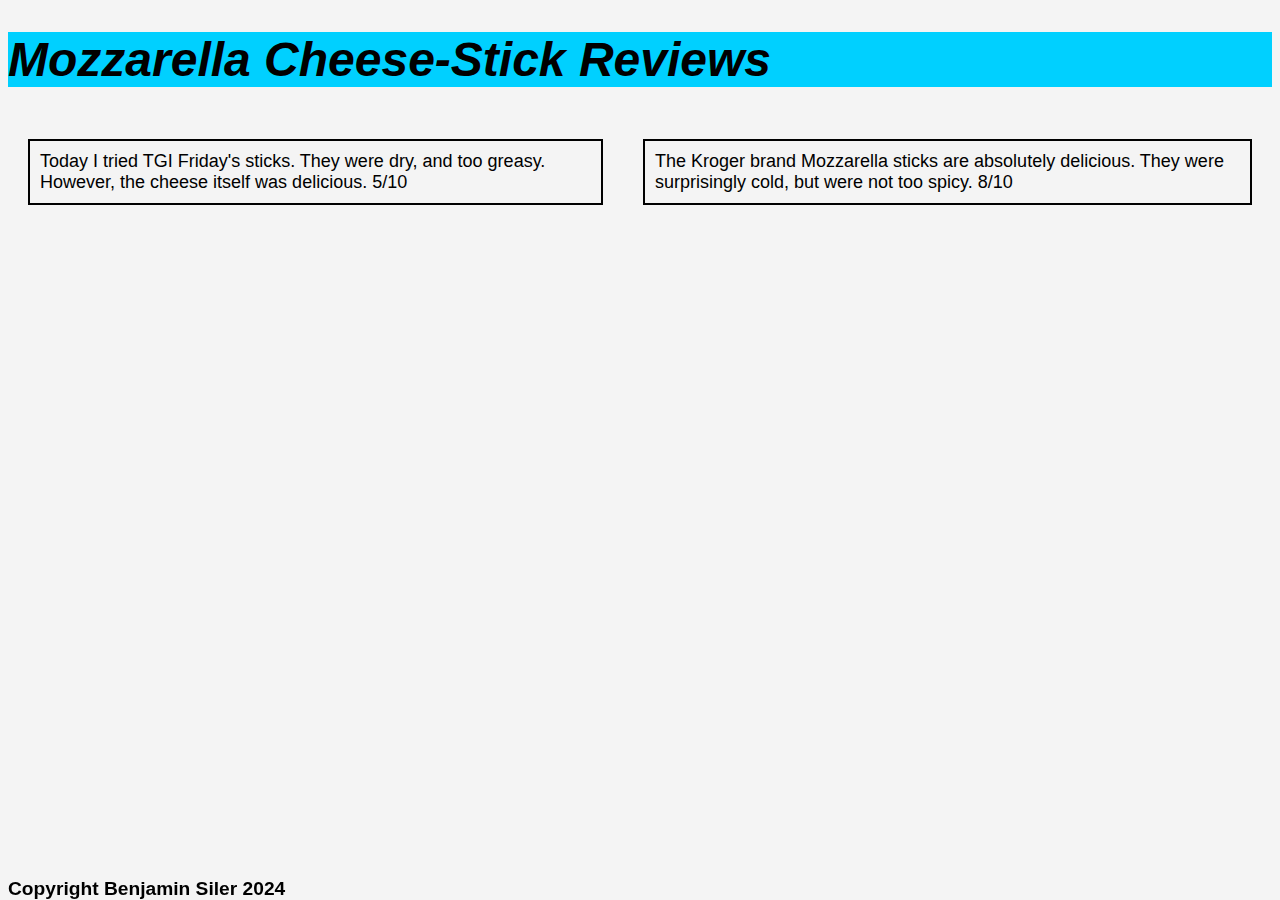
<file: problem1/index.html>
<!DOCTYPE html>
<link rel="stylesheet" href="styles.css">
<meta name="viewport" content="width=device-width, initial-scale=1.0">
<html>
    <head>
        <title>Mozzarella Sticks Blog</title> <meta charset="UTF-8">
        <link rel="stylesheet" href="styles.css">
    </head>
    <body>
        <header>
            <h1>Mozzarella Cheese-Stick Reviews</h>
        </header>
        <article>
            <div class="container">
                <section class="blogpost">Today I tried TGI Friday's sticks. They were dry, and too greasy. However, the cheese itself was delicious. 5/10</section>
                <section class="blogpost">The Kroger brand Mozzarella sticks are absolutely delicious. They were surprisingly cold, but were not too spicy. 8/10</section>
            </div>
        </article>
        <footer>
            Copyright Benjamin Siler 2024
        </footer>
    </body>
</html>
</file>
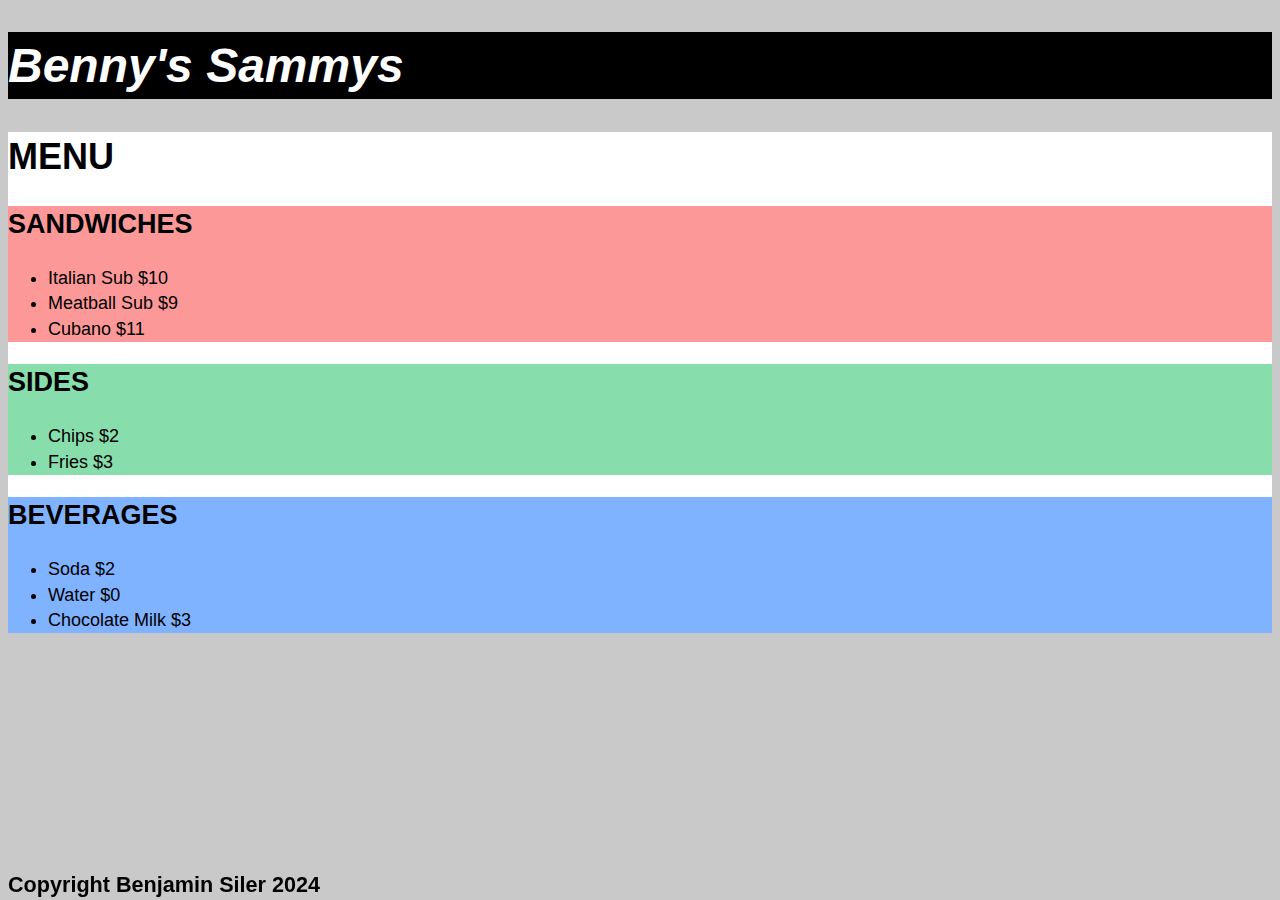
<file: problem2/index.html>
<!DOCTYPE html>
<link rel="stylesheet" href="styles.css">
<meta name="viewport" content="width=device-width, initial-scale=1.0">
<html>
    <head>
        <title>Benny's Sammys</title> <meta charset="UTF-8">
        <link rel="stylesheet" href="styles.css">
    </head>
    <body>
        <header>
            <h1>Benny's Sammys</h1>
        </header>
        <article class="menu">
            <h1>MENU</h1>
            <div class="sandwiches"> 
                <h2>SANDWICHES</h2>
                <ul> 
                    <li>Italian Sub <span class="price">$10</span></li> 
                    <li>Meatball Sub <span class="price">$9</span></li> 
                    <li>Cubano <span class="price">$11</span></li>
                </ul>
            </div>
            <div class="sides"> 
                <h2>SIDES</h2>
                <ul> 
                    <li>Chips <span class="price">$2</span></li> 
                    <li>Fries <span class="price">$3</span></li> 
                </ul>
            </div>
            <div class="beverages"> 
                <h2>BEVERAGES</h2>
                <ul> 
                    <li>Soda <span class="price">$2</span></li> 
                    <li>Water <span class="price">$0</span></li> 
                    <li>Chocolate Milk <span class="price">$3</span></li>
                </ul>
            </div>
        </article>
        <footer>
            Copyright Benjamin Siler 2024
        </footer>
    </body>
</html>
</file>
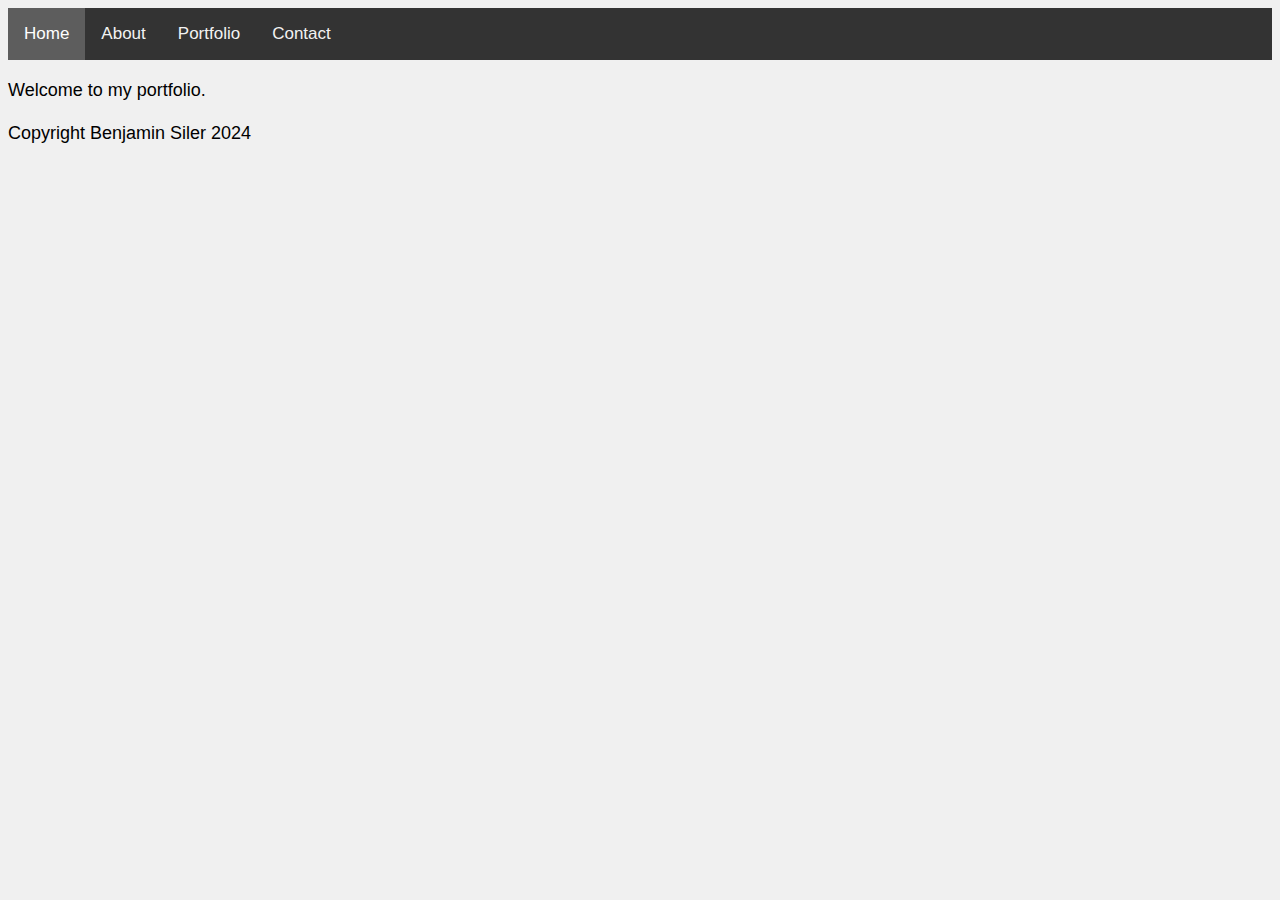
<file: problem3/index.html>
<!DOCTYPE html>
<link rel="stylesheet" href="styles.css">
<meta name="viewport" content="width=device-width, initial-scale=1.0">
<html>
    <head>
        <title>Portfolio</title> <meta charset="UTF-8">
        <link rel="stylesheet" href="styles.css">
    </head>
    <body>
        <nav>
            <div class="topnav">
                <a class="active" href="index.html">Home</a>
                <a href="about.html">About</a>
                <a href="portfolio.html">Portfolio</a>
                <a href="contact.html">Contact</a>
            </div>
        </nav>
        <article id="home">
            <section id="home">
                <div class="welcome">
                    <p>
                        Welcome to my portfolio.
                    </p>
                </div>
            </section>
        </article>
        <footer>
            Copyright Benjamin Siler 2024
        </footer>
    </body>
</html>
</file>
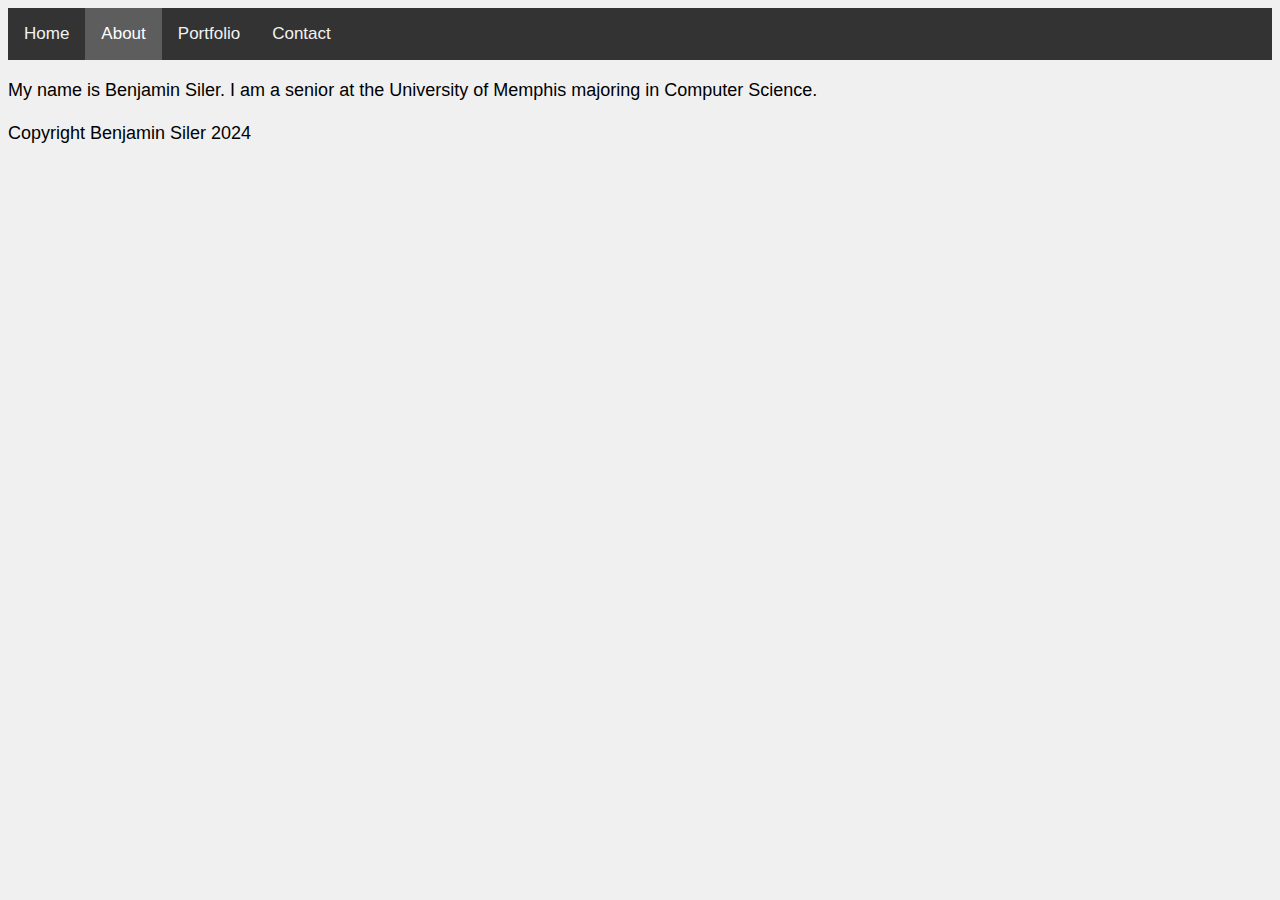
<file: problem3/about.html>
<!DOCTYPE html>
<link rel="stylesheet" href="styles.css">
<meta name="viewport" content="width=device-width, initial-scale=1.0">
<html>
    <head>
        <title>Portfolio</title> <meta charset="UTF-8">
        <link rel="stylesheet" href="styles.css">
    </head>
    <body>
        <nav>
            <div class="topnav">
                <a href="index.html">Home</a>
                <a class="active" href="about.html">About</a>
                <a href="portfolio.html">Portfolio</a>
                <a href="contact.html">Contact</a>
            </div>
        </nav>
        <article>
            <section id="about">
                <div class="about">
                    <p>
                        My name is Benjamin Siler. I am a senior at the University of Memphis majoring in Computer Science.
                    </p>
                </div>
            </section>
            
        </article>
        <footer>
            Copyright Benjamin Siler 2024
        </footer>
    </body>
</html>
</file>
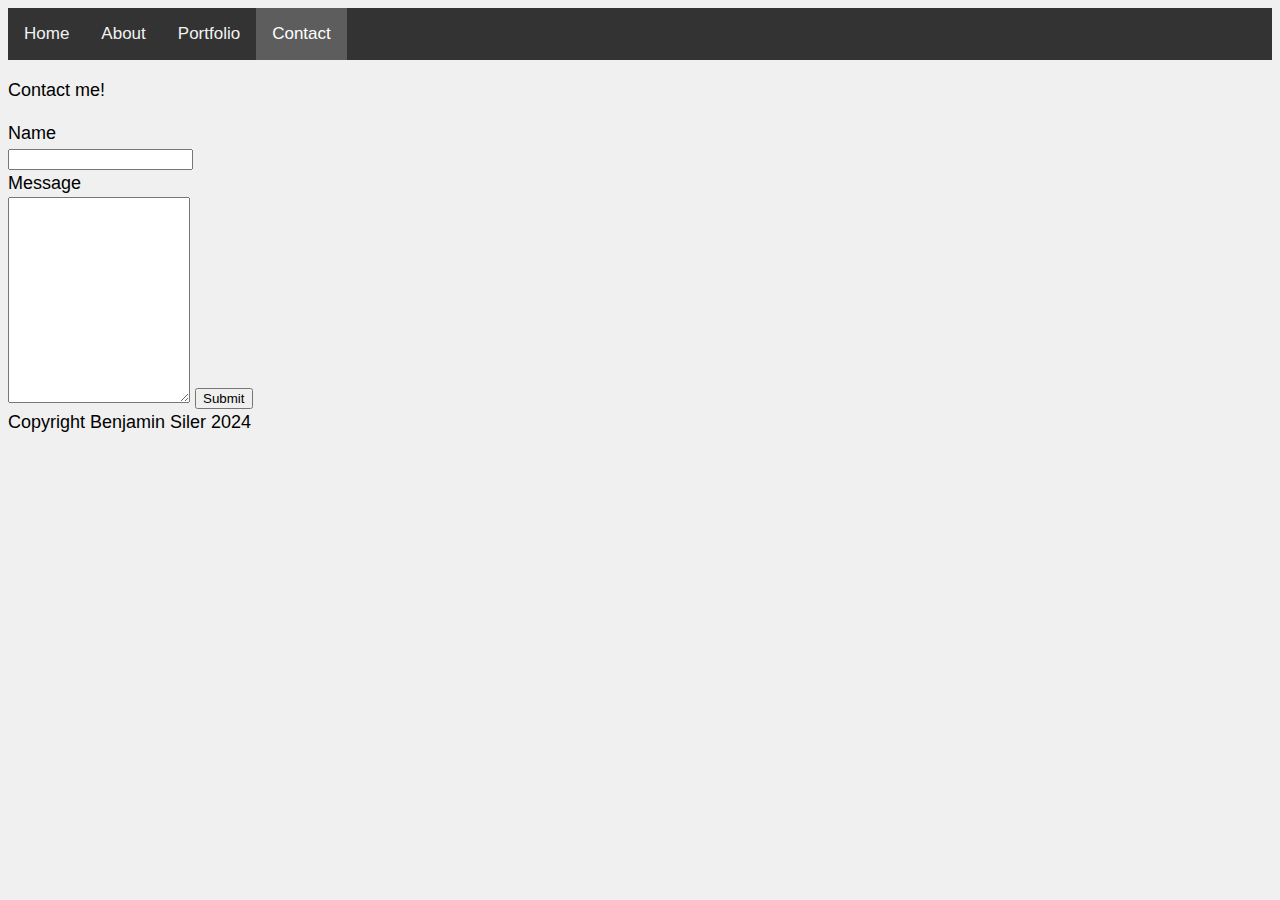
<file: problem3/contact.html>
<!DOCTYPE html>
<link rel="stylesheet" href="styles.css">
<meta name="viewport" content="width=device-width, initial-scale=1.0">
<html>
    <head>
        <title>Portfolio</title> <meta charset="UTF-8">
        <link rel="stylesheet" href="styles.css">
    </head>
    <body>
        <nav>
            <div class="topnav">
                <a href="index.html">Home</a>
                <a href="about.html">About</a>
                <a href="portfolio.html">Portfolio</a>
                <a class="active" href="contact.html">Contact</a>
            </div>
        </nav>
        <article>
            <section id="contact">
                <div class="contactform">
                    <p>Contact me!</p>
                    <form>
                      <label for="fname">Name</label><br>
                      <input type="text"><br>
                      <label for="message">Message</label> <br>
                      <textarea id="subject" name="subject" style="height:200px"></textarea>
                      <input type="submit" value="Submit">
                    </form>
                </div>
            </section>
        </article>
        <footer>
            Copyright Benjamin Siler 2024
        </footer>
    </body>
</html>
</file>
<file: problem1/styles.css>
header { 
    background-color: #00d0ff;
    font-style: italic;
    font-size: x-large;
    margin-top: 0
}
body {
    font-family: "Helvetica", "Arial", sans-serif;
    background-color: #f4f4f4;
}
footer {
    font-size: larger;
    font-weight: bolder;
    position: fixed; 
    bottom: 0; 
        
}

.container {
    display: flex;
    border: 2px
}

.blogpost {
    font-size: large;
    border: 2px solid black;
    margin: 20px;
    padding: 10px
}
</file>
<file: problem2/styles.css>
body {
    font-size: 14px;
    line-height: 1.4; 
}
/* Enhanced styles for tablets */
@media screen and (min-width: 600px) { 
    body {
        font-size: 16px; 
    }
}
/* Enhanced styles for desktops */
@media screen and (min-width: 1024px) { 
    body {
        font-size: 18px; 
    }
}

header { 
    background-color: #000000;
    font-style: italic;
    color: white;
    font-size: x-large;
    margin-top: 0
}
body {
    font-family: "Helvetica", "Arial", sans-serif;
    background-color: #8d8d8d78;
}
footer {
    font-size: larger;
    font-weight: bolder;
    position: fixed; 
    bottom: 0; 
        
}
.menu {
    background-color: rgb(255, 255, 255);
}
.sandwiches {
    background-color: rgba(250, 50, 50, 50%);
}
.sides {
    background-color: rgba(15, 187, 90, 0.5);
}
.beverages {
    background-color: rgba(0, 102, 255, 0.5);
}
.price {
    font-style: bolder;
    text-align: right
}
</file>
<file: problem3/styles.css>
body {
    font-size: 14px;
    line-height: 1.4; 
}
/* Enhanced styles for tablets */
@media screen and (min-width: 600px) { 
    body {
        font-size: 16px; 
    }
}
/* Enhanced styles for desktops */
@media screen and (min-width: 1024px) { 
    body {
        font-size: 18px; 
    }
}
body {
    font-family: "Helvetica", "Arial", sans-serif;
    background-color: #dfdfdf78;
}


/* Add a black background color to the top navigation */
.topnav {
    background-color: #333;
    overflow: hidden;
}

/* Style the links inside the navigation bar */
.topnav a {
    float: left;
    color: #f2f2f2;
    text-align: center;
    padding: 14px 16px;
    text-decoration: none;
    font-size: 17px;
}

/* Change the color of links on hover */
.topnav a:hover {
    background-color: #ddd;
    color: black;
}

/* Add a color to the active/current link */
.topnav a.active {
    background-color: #5d5d5d;
    color: white;
}

.container {
    display: flex;
}
.portfolio a {
    text-align: center;
    text-decoration: none;
    color: black;
    padding: 20px;
    border: 2px solid black;
    border-width: 2px;
    margin: 10px
}

.portfolio a:hover {
    background-color: #222222;
    color: white
}
</file>
